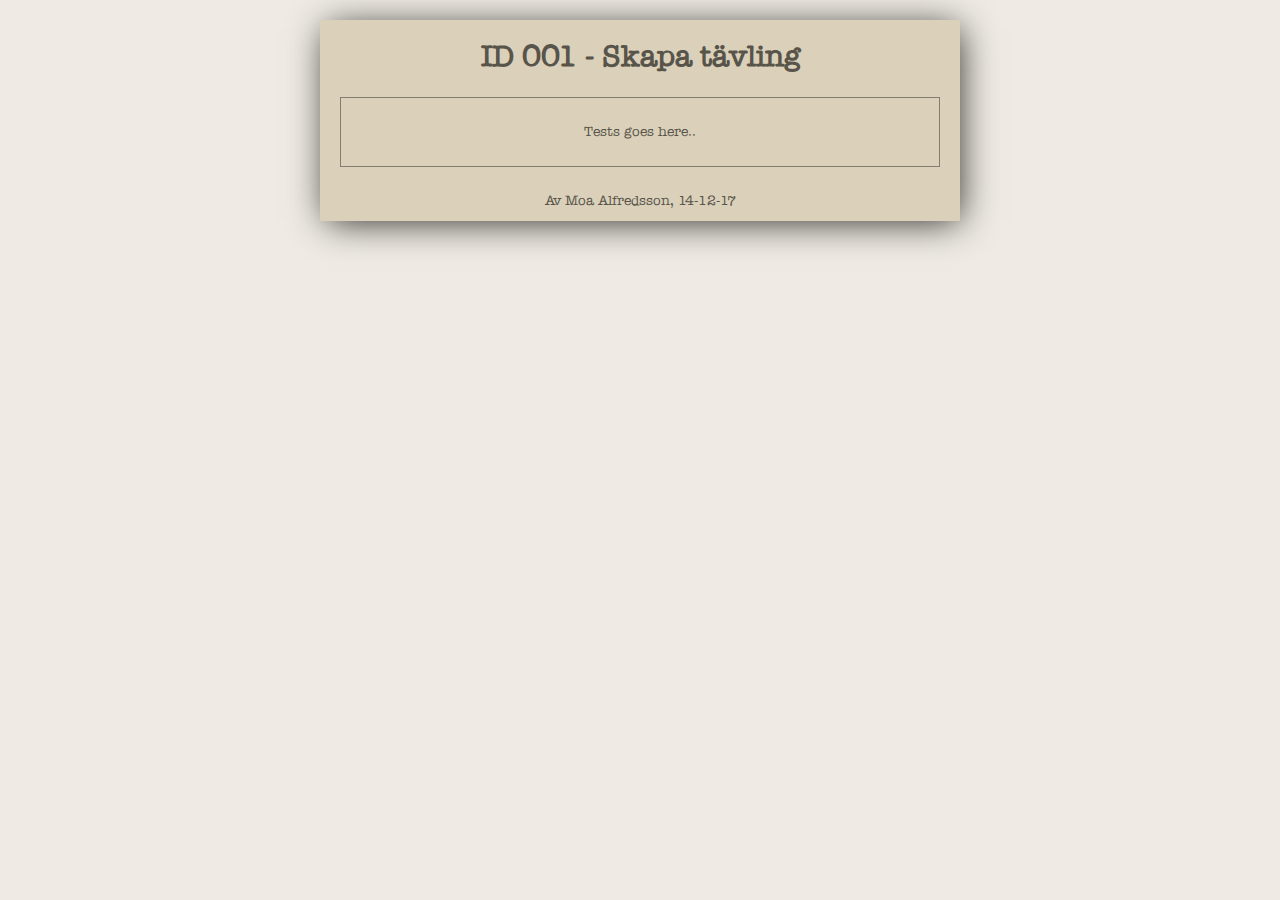
<file: index.html>
<!DOCTYPE html>
<html>
    <head>
        <meta charset="UTF-8" />
        <link rel="stylesheet" href="css/teststyle.css" />
        <script src="js/calendar.js"></script>
        <script src="js/contest.js"></script>
        <script src="js/contestmanager.js"></script>
        <script src="js/test_run.js"></script>
        <title>Laboration 3 - Testning</title>
    </head>
    
    <body>
        <div id="container">
            <header>
                <h1>ID 001 - Skapa tävling</h1>
            </header>
            <main>
                <p>Tests goes here..</p>
            </main>
            <footer>
                <p>Av Moa Alfredsson, 14-12-17</p>
            </footer>
        </div>
    </body>
</html>
</file>
<file: css/teststyle.css>
@font-face {
    font-family: headline;
    src: url(../fonts/OldLondon.ttf);
}

@font-face {
    font-family: article;
    src: url(../fonts/linowrite.ttf);
}

body 
{
    background-color: #efebe4;
}

header h1 {
    text-align: center;
    padding-top: 15px;
    color: #58544A;
    font-family: article;
    font-size: 30px;
}

#container {
    display: block;
    margin-left: auto;
    margin-right: auto;
    width: 600px;
    background-color: #dbd1ba;
    padding-left: 20px;
    padding-right: 20px;
    -webkit-box-shadow: 3px 4px 35px -4px rgba(38,35,32,1);
    -moz-box-shadow: 3px 4px 35px -4px rgba(38,35,32,1);
    box-shadow: 3px 4px 35px -4px rgba(38,35,32,1);
}

main {
    border-style: solid;
    border-width: 1px;
    border-color: #837D70;
}

p {
    font-family: article;
    font-size: 14px;
    text-align: center;
    padding-top: 10px;
    padding-bottom: 10px;
    padding-left: 20px;
    padding-right: 20px;
    color: #58544A;
    word-wrap: break-word;
}

input {
    display: block;
    margin-left: auto;
    margin-right: auto;
    margin-bottom: 20px;
    font-family: article;
    background-color: #E2DAC8;
    color: #58544A;
}

textarea {
    display: block;
    margin-left: auto;
    margin-right: auto;
    margin-bottom: 10px;
    margin-top: 10px;
    resize: none;
}

footer {
    font-size: 12px;
}
</file>
